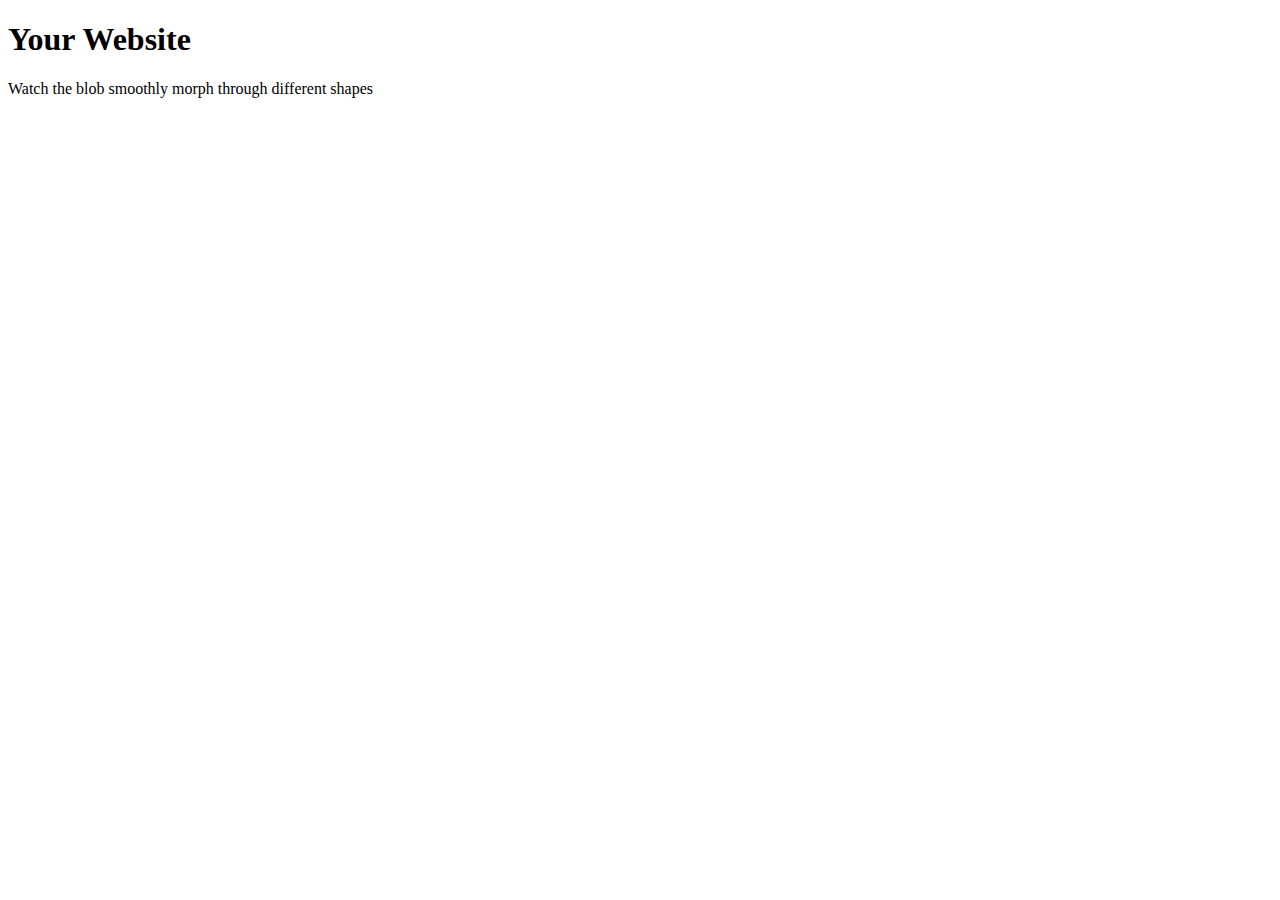
<file: purposesection.html>
<!DOCTYPE html>
<html lang="en">
<head>
    <meta charset="UTF-8">
    <meta name="viewport" content="width=device-width, initial-scale=1.0">
    <title>Morphing Blob Animation</title>
    <script src="/assets/gsap/gsap-public/minified/gsap.min.js"></script>
    <script src="/assets/gsap/gsap-public/minified/MorphSVGPlugin.min.js"></script>
    <style>
        
    </style>
</head>
<body>

    
    <!-- Demo content to show the background effect -->
    <div class="demo-content">
        <div>
            <h1>Your Website</h1>
            <p>Watch the blob smoothly morph through different shapes</p>
        </div>
    </div>

    <script>
        // Register the MorphSVGPlugin
        gsap.registerPlugin(MorphSVGPlugin);
        
        // Optimized blob shapes with consistent point structure for smooth morphing
        const blobShapes = {
            camera: "M200,250 C180,220 150,200 120,200 C100,180 80,160 80,140 C80,120 100,100 120,100 L180,100 C200,100 220,80 240,80 L360,80 C380,80 400,100 420,100 L480,100 C500,100 520,120 520,140 C520,160 500,180 480,200 C450,200 420,220 400,250 L400,350 C400,380 380,400 350,400 L250,400 C220,400 200,380 200,350 Z M300,320 C330,320 360,290 360,260 C360,230 330,200 300,200 C270,200 240,230 240,260 C240,290 270,320 300,320 Z",
            
            heart: "M300,450 C280,420 250,400 220,380 C180,350 150,320 150,280 C150,240 180,200 220,200 C250,200 280,220 300,250 C320,220 350,200 380,200 C420,200 450,240 450,280 C450,320 420,350 380,380 C350,400 320,420 300,450 Z",
            
            arrow: "M300,150 C320,130 350,120 380,140 L450,180 C470,190 480,200 480,220 C480,240 470,250 450,260 L380,280 L380,320 C380,340 370,360 350,370 L450,400 C470,410 480,420 480,440 C480,460 470,470 450,480 L300,550 C280,560 270,560 250,550 L100,480 C80,470 70,460 70,440 C70,420 80,410 100,400 L200,370 C180,360 170,340 170,320 L170,280 L100,260 C80,250 70,240 70,220 C70,200 80,190 100,180 L170,140 C190,120 220,130 240,150 L280,130 C290,120 300,130 300,150 Z",
            
            circle: "M300,100 C200,100 120,180 120,280 C120,380 200,460 300,460 C400,460 480,380 480,280 C480,180 400,100 300,100 Z",
            
            diamond: "M300,120 C320,140 350,170 400,220 C420,240 440,260 460,280 C480,300 480,320 460,340 C440,360 420,380 400,400 C350,450 320,480 300,500 C280,480 250,450 200,400 C180,380 160,360 140,340 C120,320 120,300 140,280 C160,260 180,240 200,220 C250,170 280,140 300,120 Z",
            
            lens: "M300,200 C250,180 200,190 160,220 C120,250 100,280 100,300 C100,320 120,350 160,380 C200,410 250,420 300,400 C350,420 400,410 440,380 C480,350 500,320 500,300 C500,280 480,250 440,220 C400,190 350,180 300,200 Z M300,250 C330,240 360,250 380,270 C400,290 400,310 380,330 C360,350 330,360 300,350 C270,360 240,350 220,330 C200,310 200,290 220,270 C240,250 270,240 300,250 Z",
            
            dollar: "M280,100 C290,90 310,90 320,100 L320,150 C350,160 380,180 400,210 C420,240 430,270 430,300 C430,330 420,360 400,390 C380,420 350,440 320,450 L320,500 C310,510 290,510 280,500 L280,450 C250,440 220,420 200,390 C180,360 170,330 170,300 C170,280 180,260 200,250 C220,240 250,240 280,250 L280,200 C250,190 220,180 200,160 C180,140 170,120 170,100 C170,80 180,60 200,50 C220,40 250,40 280,50 L280,100 Z M280,350 C250,340 220,320 200,290 C180,260 180,230 200,200 C220,170 250,150 280,160 L280,350 Z M320,240 C350,250 380,270 400,300 C420,330 420,360 400,390 C380,420 350,440 320,430 L320,240 Z",
            
            cloud: "M180,300 C160,280 150,250 160,220 C170,190 200,170 230,170 C250,150 280,140 310,150 C340,160 360,180 370,210 C400,200 430,210 450,230 C470,250 480,280 470,310 C460,340 440,360 410,370 L210,370 C180,360 160,340 150,310 C140,280 150,250 180,300 Z",
            
            system: "M300,150 C330,150 360,170 380,200 C400,230 410,260 420,290 C450,300 480,320 500,350 C520,380 520,410 500,440 C480,470 450,480 420,470 C410,500 400,530 380,560 C360,590 330,600 300,600 C270,600 240,590 220,560 C200,530 190,500 180,470 C150,480 120,470 100,440 C80,410 80,380 100,350 C120,320 150,300 180,290 C190,260 200,230 220,200 C240,170 270,150 300,150 Z M300,250 C320,250 340,270 340,290 C340,310 320,330 300,330 C280,330 260,310 260,290 C260,270 280,250 300,250 Z",
            
            instagram: "M220,150 C180,150 150,180 150,220 L150,380 C150,420 180,450 220,450 L380,450 C420,450 450,420 450,380 L450,220 C450,180 420,150 380,150 Z M300,350 C330,350 360,320 360,290 C360,260 330,230 300,230 C270,230 240,260 240,290 C240,320 270,350 300,350 Z M380,200 C390,200 400,190 400,180 C400,170 390,160 380,160 C370,160 360,170 360,180 C360,190 370,200 380,200 Z",
            
            square: "M180,180 C160,180 150,190 150,210 L150,390 C150,410 160,420 180,420 L420,420 C440,420 450,410 450,390 L450,210 C450,190 440,180 420,180 Z"
        };
        
        const shapeKeys = Object.keys(blobShapes);
        const blobPath = document.querySelector('.blob-path');
        const svg = document.querySelector('#morphing-blob');
        
        let currentShapeIndex = 0;
        let currentX = 0;
        let currentY = 0;
        
        // Function to get smooth random movement
        function getRandomPosition() {
            return {
                x: (Math.random() - 0.5) * 200, // Gentle movement range
                y: (Math.random() - 0.5) * 150
            };
        }
        
        // Function to create smooth morphing animation
        function morphToNextShape() {
            const nextShapeIndex = (currentShapeIndex + 1) % shapeKeys.length;
            const nextShape = blobShapes[shapeKeys[nextShapeIndex]];
            const newPosition = getRandomPosition();
            
            // Create main timeline
            const tl = gsap.timeline();
            
            // Use MorphSVGPlugin for superior morphing
            tl.to(blobPath, {
                duration: 3,
                morphSVG: nextShape,
                ease: "none"
            });
            
            // Linear floating movement
            tl.to(svg, {
                duration: 3,
                x: newPosition.x,
                y: newPosition.y,
                ease: "none"
            }, 0);
            
            // Linear scale changes
            tl.to(blobPath, {
                duration: 3,
                scale: 0.9 + Math.random() * 0.2,
                transformOrigin: "center",
                ease: "none"
            }, 0);
            
            // Very gentle rotation
            tl.to(blobPath, {
                duration: 6,
                rotation: currentShapeIndex * 15, // Slow accumulated rotation
                transformOrigin: "center",
                ease: "none"
            }, 0);
            
            currentShapeIndex = nextShapeIndex;
            currentX = newPosition.x;
            currentY = newPosition.y;
            
            console.log(`Morphing to: ${shapeKeys[nextShapeIndex]}`);
        }
        
        // Initialize with first shape
        gsap.set(blobPath, {
            attr: { d: blobShapes[shapeKeys[0]] },
            transformOrigin: "center"
        });
        
        // Start the continuous animation cycle
        function startContinuousAnimation() {
            morphToNextShape();
            
            // Continue with varied timing for organic feel
            setTimeout(() => {
                startContinuousAnimation();
            }, 4000 + Math.random() * 2000); // 4-6 seconds between morphs
        }
        
        // Add linear pulsing glow effect
        gsap.to('.blob-path', {
            duration: 8,
            filter: 'blur(2px) brightness(1.2)',
            ease: "none",
            yoyo: true,
            repeat: -1
        });
        
        // Start animation after short delay
        setTimeout(startContinuousAnimation, 2000);
        
        // Create ambient floating particles
        function createAmbientParticles() {
            const particleCount = 30;
            
            for (let i = 0; i < particleCount; i++) {
                const particle = document.createElement('div');
                particle.style.position = 'fixed';
                particle.style.width = Math.random() * 3 + 1 + 'px';
                particle.style.height = particle.style.width;
                particle.style.backgroundColor = 'rgb(255, 255, 255)';
                particle.style.borderRadius = '50%';
                particle.style.pointerEvents = 'none';
                particle.style.left = Math.random() * 100 + 'vw';
                particle.style.top = Math.random() * 100 + 'vh';
                particle.style.filter = 'blur(1px)';
                
                document.body.appendChild(particle);
                
                // Linear floating animation
                gsap.to(particle, {
                    duration: 15 + Math.random() * 25,
                    x: (Math.random() - 0.5) * window.innerWidth * 0.5,
                    y: (Math.random() - 0.5) * window.innerHeight * 0.5,
                    opacity: Math.random() * 0.5,
                    ease: "none",
                    repeat: -1,
                    yoyo: true
                });
                
                // Linear scale pulsing
                gsap.to(particle, {
                    duration: 3 + Math.random() * 4,
                    scale: 0.5 + Math.random(),
                    ease: "none",
                    repeat: -1,
                    yoyo: true
                });
            }
        }
        
        createAmbientParticles();
    </script>
</body>
</html>
</file>
